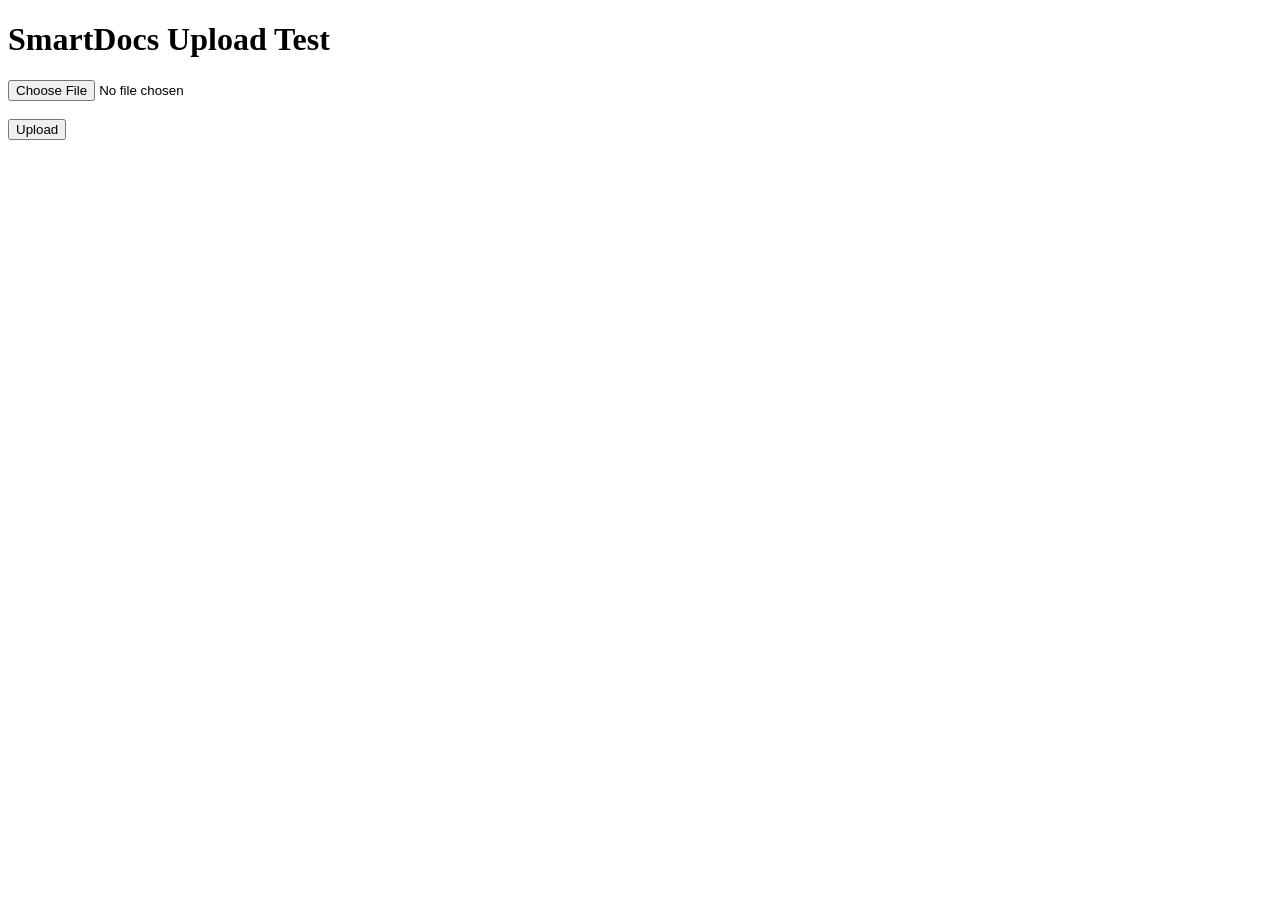
<file: templates/upload_test.html>
<!DOCTYPE html>
<html>
<head>
    <title>Upload Test</title>
</head>
<body>

<h1>SmartDocs Upload Test</h1>

<form action="/api/upload" method="POST" enctype="multipart/form-data">

    <input type="file" name="file">

    <br><br>

    <button type="submit">
        Upload
    </button>

</form>

</body>
</html>
</file>
